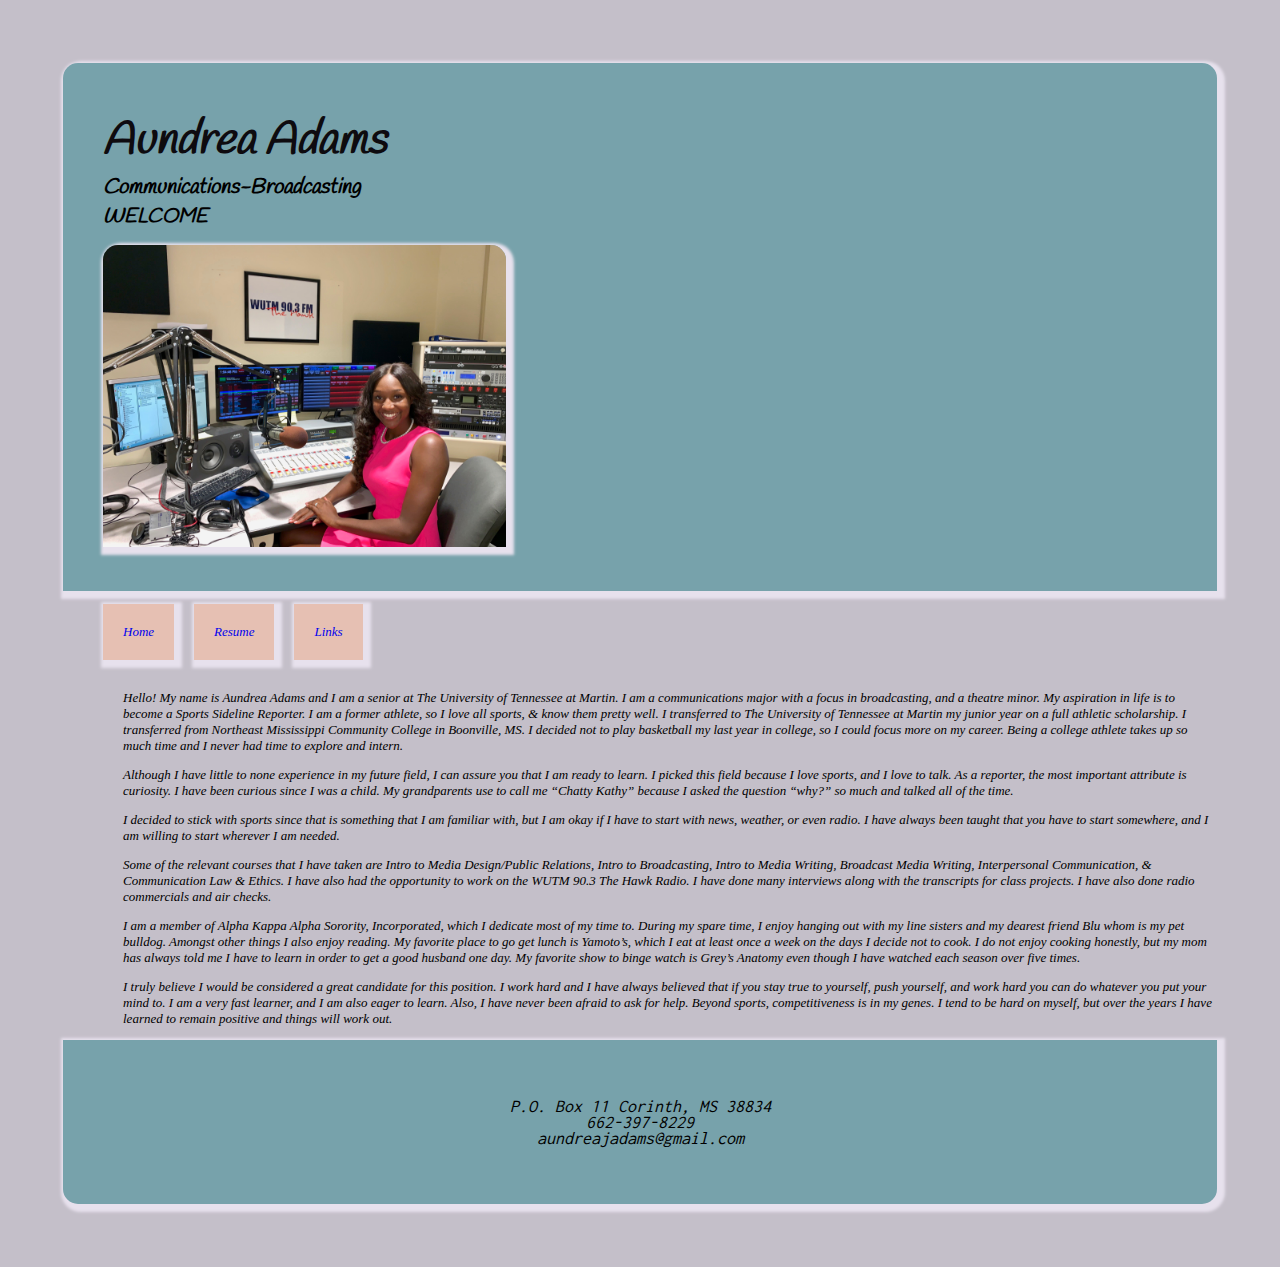
<file: index.html>
<!doctype html>

<html>


    <head>
        <title>ABOUT ME</title> <link href="css/mystyles.css" rel="stylesheet">
        <link href="https://fonts.googleapis.com/css?family=Handlee&display=swap" rel="stylesheet">
        <link href="https://fonts.googleapis.com/css?family=Inconsolata&display=swap" rel="stylesheet">

        
        
        <meta name="description" content="This site was developed for a potential employer to get information about me.">
        <meta name="author" content="Aundrea Adams">



    </head> 


    <body>
<header>
<h1>Aundrea Adams</h1>
<h2>Communications-Broadcasting</h2>
<h3>WELCOME</h3>
<img src="IMG_4098.jpg" style="width:403px; height:302px;" alt="This is a picture of me at the radio station.">
 
</header>
<nav>
<ul>
<li><a href="index.html">Home</a></li>
<li><a href="resume.html">Resume</a></li>
<li><a href="links.html">Links</a></li>
</ul>
</nav>
<main>
<p> Hello! My name is Aundrea Adams and I am a senior at The University of Tennessee at Martin. I am a communications major with a focus in broadcasting, and a theatre minor. My aspiration in life is to become a Sports Sideline Reporter. I am a former athlete, so I love all sports, & know them pretty well. I transferred to The University of Tennessee at Martin my junior year on a full athletic scholarship. I transferred from Northeast Mississippi Community College in Boonville, MS. I decided not to play basketball my last year in college, so I could focus more on my career. Being a college athlete takes up so much time and I never had time to explore and intern. </p>
<p>Although I have little to none experience in my future field, I can assure you that I am ready to learn. I picked this field because I love sports, and I love to talk. As a reporter, the most important attribute is curiosity. I have been curious since I was a child. My grandparents use to call me “Chatty Kathy” because I asked the question “why?” so much and talked all of the time. </p>
<p>I decided to stick with sports since that is something that I am familiar with, but I am okay if I have to start with news, weather, or even radio. I have always been taught that you have to start somewhere, and I am willing to start wherever I am needed.</p>
<p>Some of the relevant courses that I have taken are Intro to Media Design/Public Relations, Intro to Broadcasting, Intro to Media Writing, Broadcast Media Writing, Interpersonal Communication, & Communication Law & Ethics. I have also had the opportunity to work on the WUTM 90.3 The Hawk Radio. I have done many interviews along with the transcripts for class projects. I have also done radio commercials and air checks.</p>
<p>I am a member of Alpha Kappa Alpha Sorority, Incorporated, which I dedicate most of my time to. During my spare time, I enjoy hanging out with my line sisters and my dearest friend Blu whom is my pet bulldog. Amongst other things I also enjoy reading. My favorite place to go get lunch is Yamoto’s, which I eat at least once a week on the days I decide not to cook. I do not enjoy cooking honestly, but my mom has always told me I have to learn in order to get a good husband one day. My favorite show to binge watch is Grey’s Anatomy even though I have watched each season over five times. </p>
<p>I truly believe I would be considered a great candidate for this position. I work hard and I have always believed that if you stay true to yourself, push yourself, and work hard you can do whatever you put your mind to. I am a very fast learner, and I am also eager to learn. Also, I have never been afraid to ask for help. Beyond sports, competitiveness is in my genes. I tend to be hard on myself, but over the years I have learned to remain positive and things will work out. </p>
</main>
<footer>
   <p> P.O. Box 11 Corinth, MS 38834<br>
   662-397-8229<br>
   aundreajadams@gmail.com</p>
   </footer>
   
   
   
    </body> 





</html>
</file>
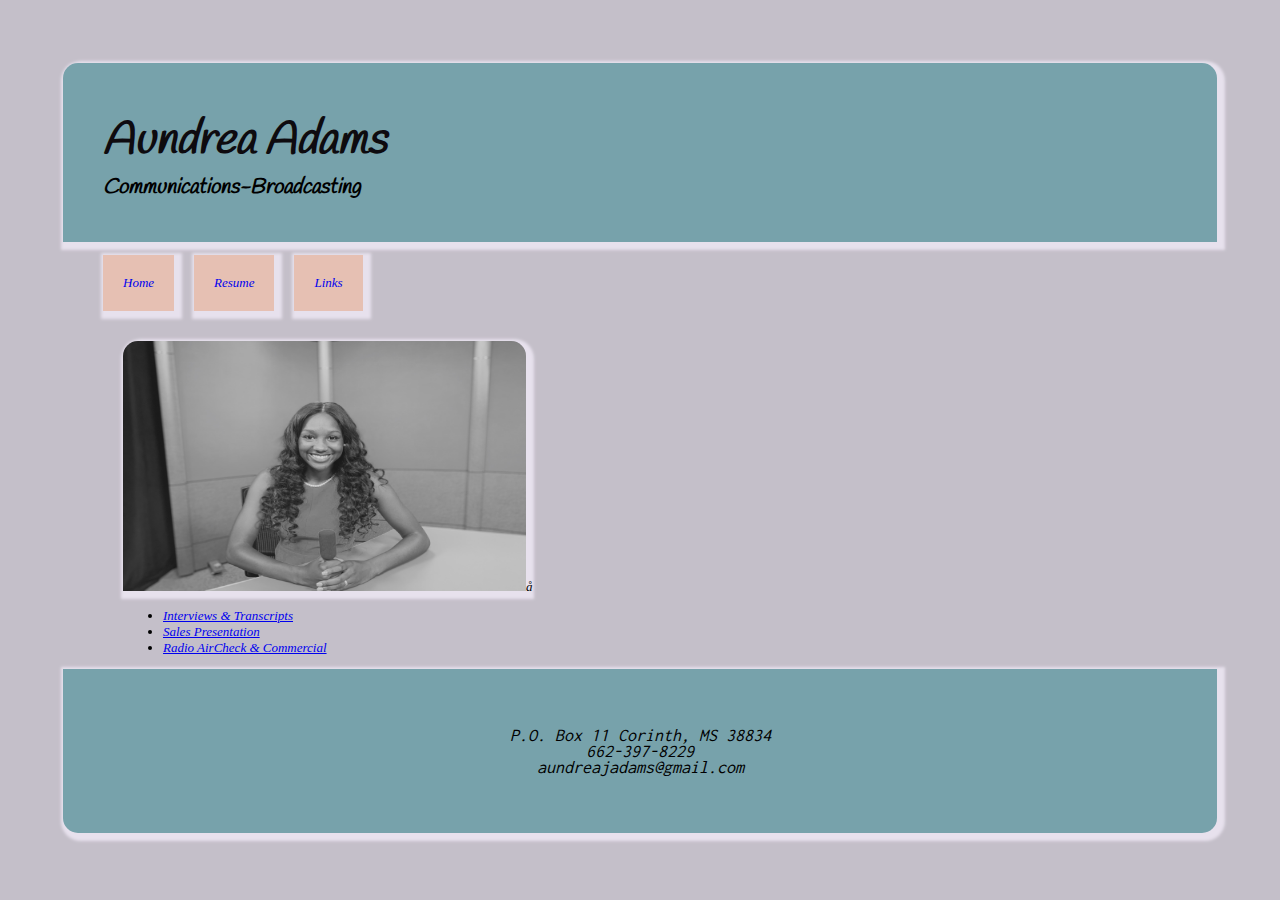
<file: links.html>
<!doctype html>

<html>


    <head>
        <title>LINKS</title> <link href="css/mystyles.css" rel="stylesheet">
        <link href="https://fonts.googleapis.com/css?family=Handlee&display=swap" rel="stylesheet">
        <link href="https://fonts.googleapis.com/css?family=Inconsolata&display=swap" rel="stylesheet">

        
        <meta name="description" content="This site was developed for a potential employer to find links that will allow him/her to see my work.">
        <meta name="author" content="Aundrea Adams">




    </head> 


    <body>
<header>
<h1>Aundrea Adams</h1>
<h2>Communications-Broadcasting</h2>
</header>
   
 <nav>  
<ul>
<li><a href="index.html">Home</a></li>
<li><a href="resume.html">Resume</a></li>
<li><a href="links.html">Links</a></li>
</ul>
</nav>

<main> 
<img src="IMG_41133.jpg" style="width:403px; height:250px;" alt="This is a photo of me at the TV station.">å
<ul>
<li><a href="https://drive.google.com/drive/folders/1wThqaQ7LM3D-_DvvWZA1xtR7oY5CZLIV?usp=sharing"> Interviews & Transcripts</a></li>
<li><a href="https://drive.google.com/drive/folders/167IE3EYUvRlytxXGYXD5o02UtAZfPJzC?usp=sharing"> Sales Presentation</a></li>
<li><a href="https://drive.google.com/drive/folders/1qE8pa8udIlFhdCAGObttC5MUytdYmbgT?usp=sharing"> Radio AirCheck & Commercial</a></li>
</ul>

</main>






   <footer>
   <p> P.O. Box 11 Corinth, MS 38834<br>
   662-397-8229<br>
   aundreajadams@gmail.com</p>
   </footer>
   
   
    </body> 





</html>
</file>
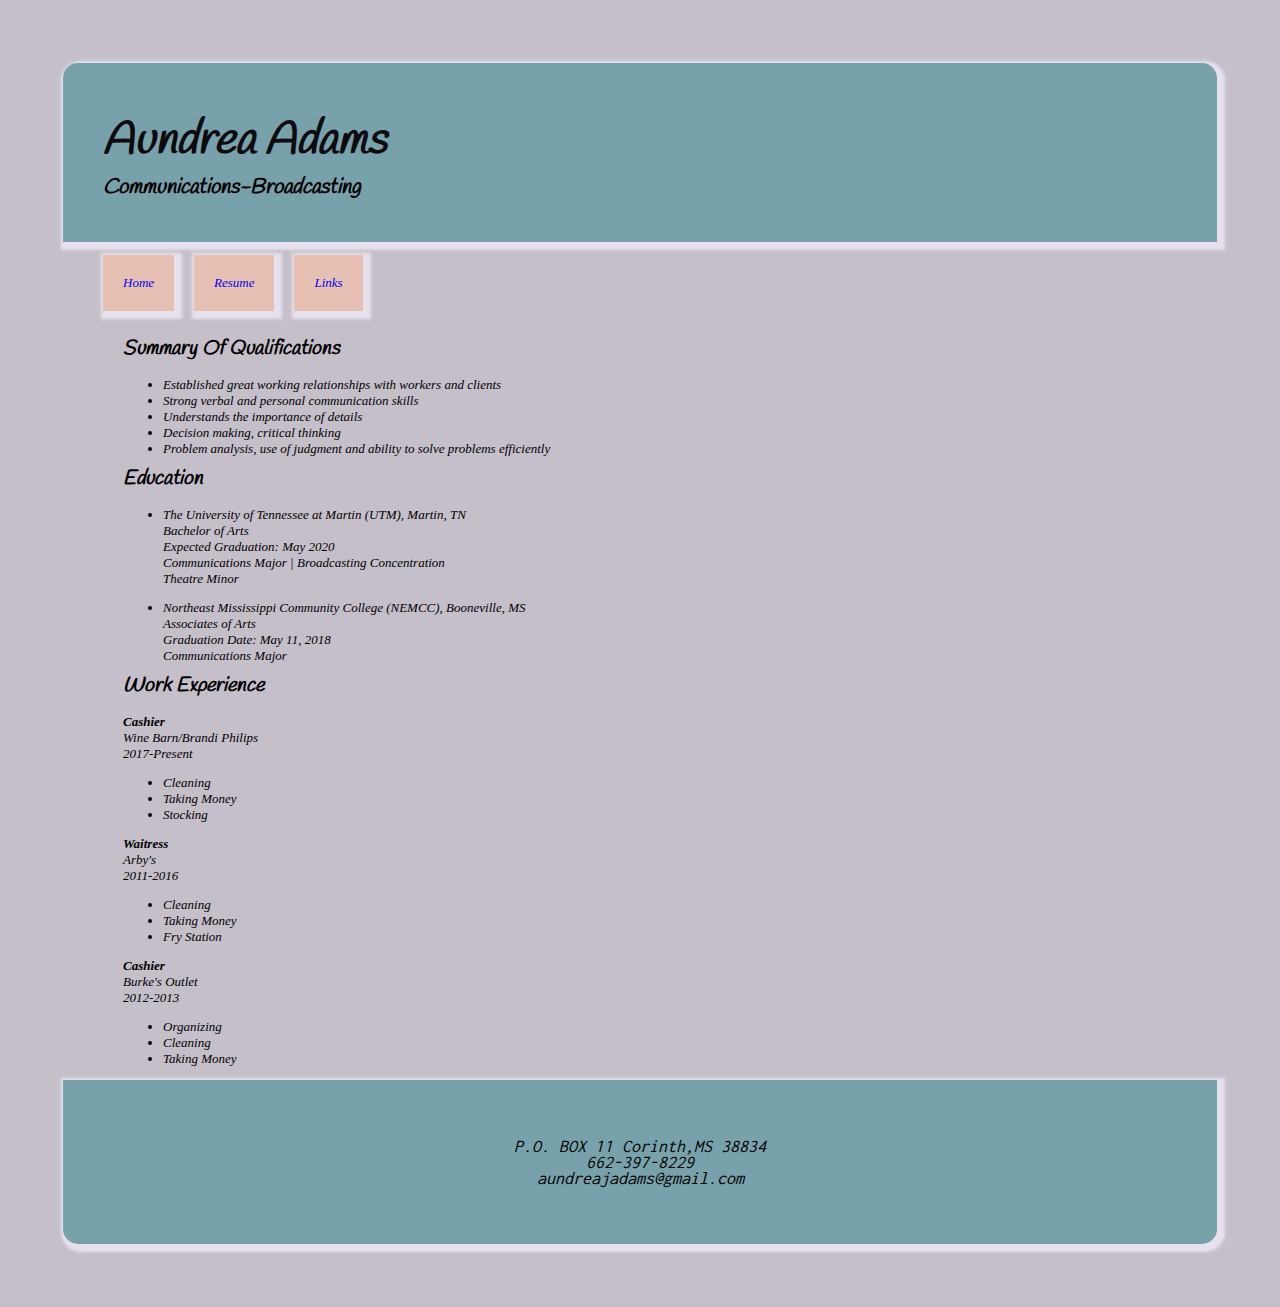
<file: resume.html>
<!doctype html>

<html>


    <head>
        <title>Aundrea's Resume</title> <link href="css/mystyles.css" rel="stylesheet">
        <link href="https://fonts.googleapis.com/css?family=Handlee&display=swap" rel="stylesheet">
        <link href="https://fonts.googleapis.com/css?family=Inconsolata&display=swap" rel="stylesheet">

        
        
        <meta name="description" content="This site was developed for a potential employer to find my resume.">
        <meta name="author" content="Aundrea Adams">




    </head> 


    <body>
<header>
<h1>Aundrea Adams</h1>
<h2>Communications-Broadcasting</h2>
</header>
<nav>
   <ul>
   <li><a href="index.html">Home</a></li>
   <li><a href="resume.html">Resume</a></li>
   <li><a href="links.html">Links</a></li>
   </ul>
   </nav>
   <main>
   <h3> Summary Of Qualifications</h3>
   <ul>
   <li>Established great working relationships with workers and clients</li>
   <li>Strong verbal and personal communication skills</li>
   <li>Understands the importance of details</li>
   <li>Decision making, critical thinking</li>
   <li>Problem analysis, use of judgment and ability to solve problems efficiently</li>
   </ul>
   
   
   <h3> Education</h3>
   <ul>
   <li><p>The University of Tennessee at Martin (UTM), Martin, TN<br>
    Bachelor of Arts<br>                                   
    Expected Graduation: May 2020<br>
   Communications Major | Broadcasting Concentration<br>
    Theatre Minor</p>
    
    <li><p>Northeast Mississippi Community College (NEMCC), Booneville, MS<br>
         Associates of Arts<br>                                  
         Graduation Date: May 11, 2018<br>
         Communications Major<p>

	

   </ul>
   <h3> Work Experience</h3>
   <p class="job-title">Cashier</p>
   <p class="job-place">Wine Barn/Brandi Philips</p>
   <p class="job-dates">2017-Present</p>
   <ul>
   <li>Cleaning</li>
   <li>Taking Money</li>
   <li>Stocking</li>
   </ul>
   
   <p class="job-title">Waitress</p>
   <p class="job-place">Arby's</p>
   <p class="job-dates"> 2011-2016</p>
   <ul>
   <li>Cleaning</li>
   <li>Taking Money</li>
   <li>Fry Station</li>
   </ul>
   
   <p class="job-title">Cashier</p>
   <p class="job-place">Burke's Outlet</p>
   <p class="job-dates">2012-2013</p>
   <ul>
   <li>Organizing</li>
   <li>Cleaning</li>
   <li>Taking Money</li>
   </ul> 
   </main>
   
   
  <footer>
   <p>P.O. BOX 11 Corinth,MS 38834<br>
   662-397-8229<br>
   aundreajadams@gmail.com</p> 
   </footer>
   
   
   
    </body> 





</html>
</file>
<file: css/mystyles.css>
html  {
       padding: 0;
       margin: 0;
       }
       
       
       
body  {
       padding: 55px;
       font-family: georgia, serif;
       font-size: 13px;
       font-style: italic;
       line-height: 16px;
       background-color: #C4BFC9;
       }
       
header {
       padding: 40px;
       background-color: #77A2AB;
       -webkit-border-radius: 15px 15px 0 0;
       border-radius: 15px 15px 0 0;
       -webkit-box-shadow: 3px 3px 3px 5px #E7E1ED;
       box-shadow: 3px 3px 3px 5px #E7E1ED;
       }
       
nav    {
       float: left;
       margin-bottom: 30px
       }
    
nav ul li {
           list-style-type: none;
           float: left;
           padding: 20px;
           margin-right: 20px;
           background-color: #E6C0B3;
            -webkit-box-shadow: 3px 3px 3px 5px #E7E1ED;
           }
nav li a { 
          text-decoration: none;
          color: #BLACK;
          }
nav li a:hover {
        color:#000;
               }
    
main   {
       clear: left;
       padding-left: 60px;
       
       }
       
footer  {
        background-color: #77A2AB;
        padding: 40px;
        -webkit-border-radius: 0 0 15px 15px;
        border-radius: 0 0 15px 15px;
         -webkit-box-shadow: 3px 3px 3px 5px #E7E1ED;
         font-family: 'Inconsolata', monospace;
         font-size: 18px;
        }
footer p {
         text-align: center;
         
         }
        
        
h1     {
       color: #0E0B0F;
       font-size: 45px;
       font-family: 'Handlee', cursive;

       }
       
h2     {
       font-size: 21px;
       font-family: courier, "courier new", Times, monospace;
       margin-top: 14px;
       margin-bottom: 7px;
       font-family: 'Handlee', cursive;

       }
       
h3     { 
        margin-top: 14px;
        font-family: courier, "courier new", Times, monospace;
        font-size: 20px;
        font-family: 'Handlee', cursive;

        }
        
        
.job-title {
            font-weight: bold;
            padding: 0;
            margin: 0;
            }
            
.job-place  {
             font-style: italic;
             padding: 0;
             margin: 0;
             }
             
.job-dates { 
            padding: 0;
            margin: 0;
            }
            
img        { 
           border-radius: 15px 15px 0 0;
            box-shadow: 3px 3px 3px 5px #E7E1ED;
        }
</file>
